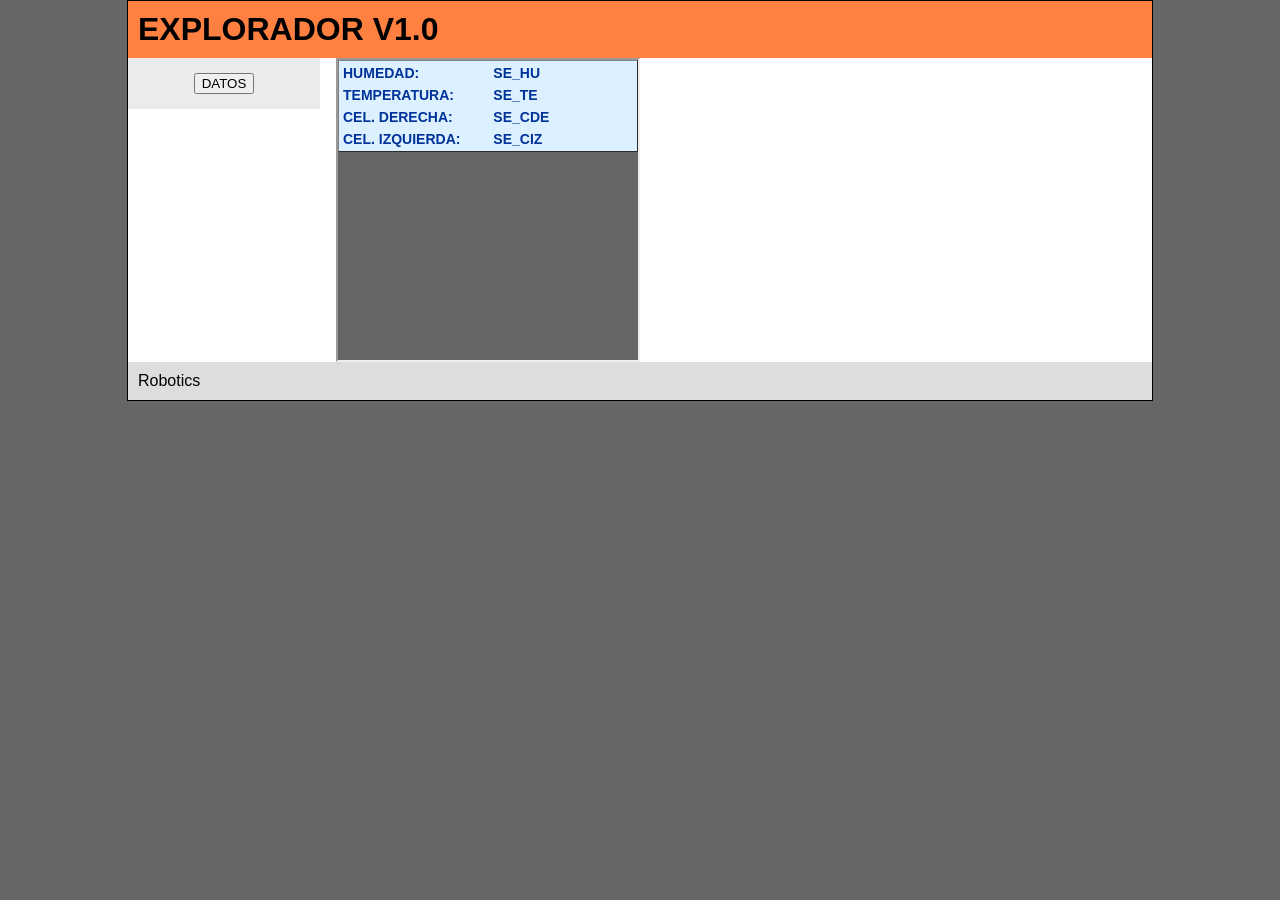
<file: Software/Explorador_V.01.00/index.html>
<!DOCTYPE html PUBLIC "-//W3C//DTD XHTML 1.0 Transitional//EN" "http://www.w3.org/TR/xhtml1/DTD/xhtml1-transitional.dtd">
<html xmlns="http://www.w3.org/1999/xhtml">
<head>
<meta http-equiv="Content-Type" content="text/html; charset=utf-8" />
<title>ROBOT EXPLORADOR</title>
<link rel="stylesheet" type="text/css" href="styles.css" >

<script type="text/JavaScript">

// ----------------------------------
//
// ---------------------------------- 
function recargarDatos()
{
 document.getElementById("IFRM_Datos").contentDocument.location.reload(true);
}

</script>

</head>





<body class="twoColHybLtHdr">

<div id="container">
  
  <div id="header">
    <h1>EXPLORADOR V1.0</h1>
  </div>
    
  <div id="sidebar1">
    <div id="C_Datos" align="center" >
    <input type="button" value="DATOS" onclick="recargarDatos()" >
	</div>
  </div>
  
  <div id="mainContent">
	<iframe scrolling="NO" src="datos.html" id="IFRM_Datos" frameborder="1" height="300" width="300">
	</iframe>
  </div>

  <br class="clearfloat" />
	
  <div id="footer">
    <p>Robotics</p>
  </div>
	
</div>

</body>
</html>
</file>
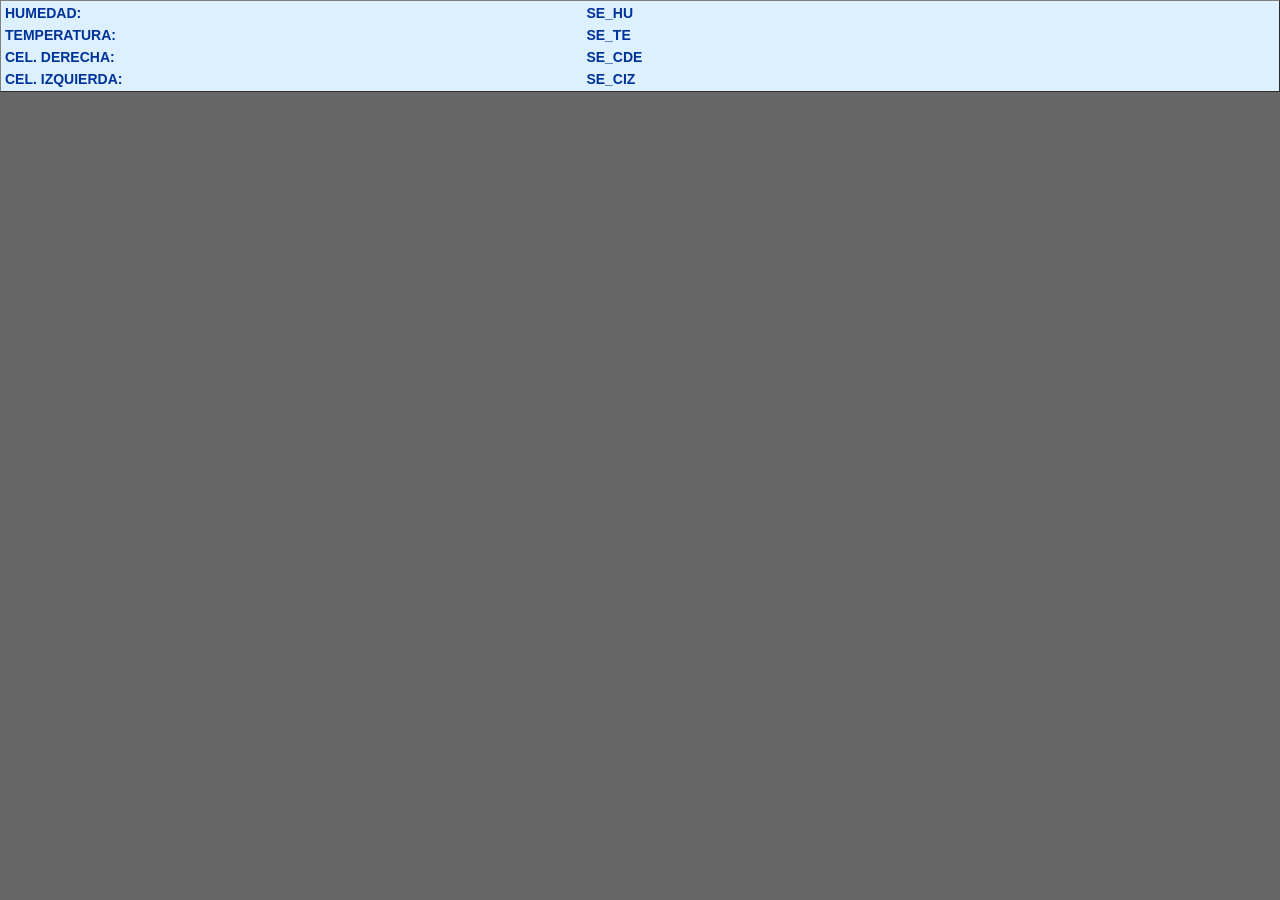
<file: Software/Explorador_V.01.00/datos.html>
<!DOCTYPE html PUBLIC "-//W3C//DTD XHTML 1.0 Transitional//EN" "http://www.w3.org/TR/xhtml1/DTD/xhtml1-transitional.dtd">
<html xmlns="http://www.w3.org/1999/xhtml">
<head>
<meta http-equiv="Content-Type" content="text/html; charset=utf-8" />
<title>ROBOT EXPLORADOR</title>
<link rel="stylesheet" type="text/css" href="styles.css" >
</head>

<body>
 
 <div id="datosSensores" class="mainDatos">
  
  <table width="100%" border="1" cellpadding="2" cellspacing="2" >
  <tr valign="top">
  <td width="170" style="border-width: 0px;">HUMEDAD:</td>
  <td width="204" style="border-width: 0px;">SE_HU</td>
  </tr>
  <tr valign="top">
  <td width="170" style="border-width: 0px;">TEMPERATURA:</td>
  <td width="204" style="border-width: 0px;">SE_TE</td>
  </tr>
  <tr valign="top">
  <td width="170" style="border-width: 0px;">CEL. DERECHA:</td>
  <td width="204" style="border-width: 0px;">SE_CDE</td>
  </tr>
  <tr valign="top">
  <td width="170" style="border-width: 0px;">CEL. IZQUIERDA:</td>
  <td width="204" style="border-width: 0px;">SE_CIZ</td>
  </tr>
  </table>
  
</div>

   
</body>
</html>
</file>
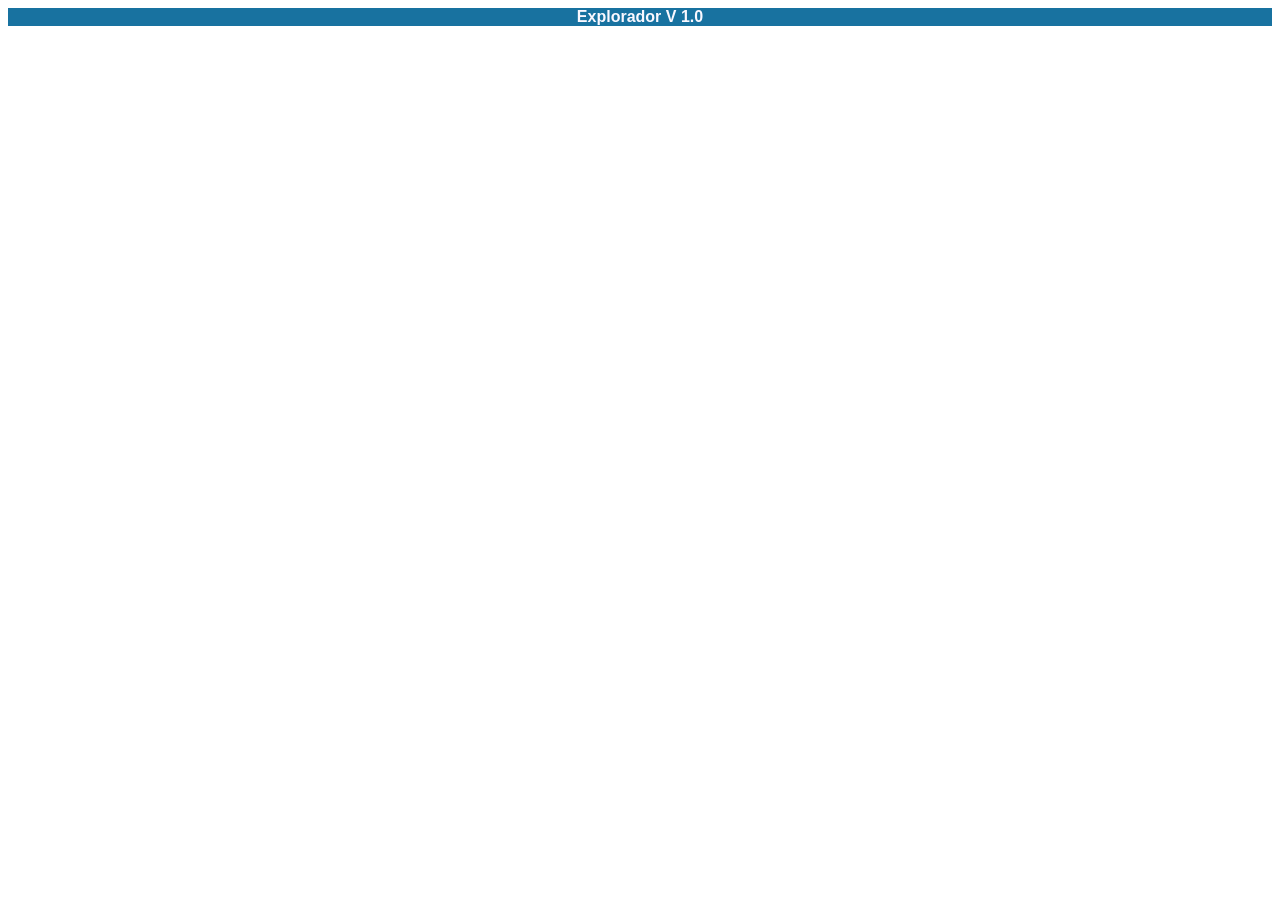
<file: Software/Explorador_V.01.00/web_site/cab.html>
<!DOCTYPE html>
<html>

<head>
<title>Explorador V 1.0</title>

<style type="text/css"> 
#cabecera
{ 
 background-color:#1872A0; 
 color:#FAF8FF; 
 text-align:center; 
 font-size:12pt; 
 font-weight:bold;
 font-family: Arial,Verdana,Geneva,sans-serif; 
 padding: 3 3 3 10px; 
}
</style>
</head>

<body>
 <div id="cabecera">Explorador V 1.0</div> 
</body>

</html>
</file>
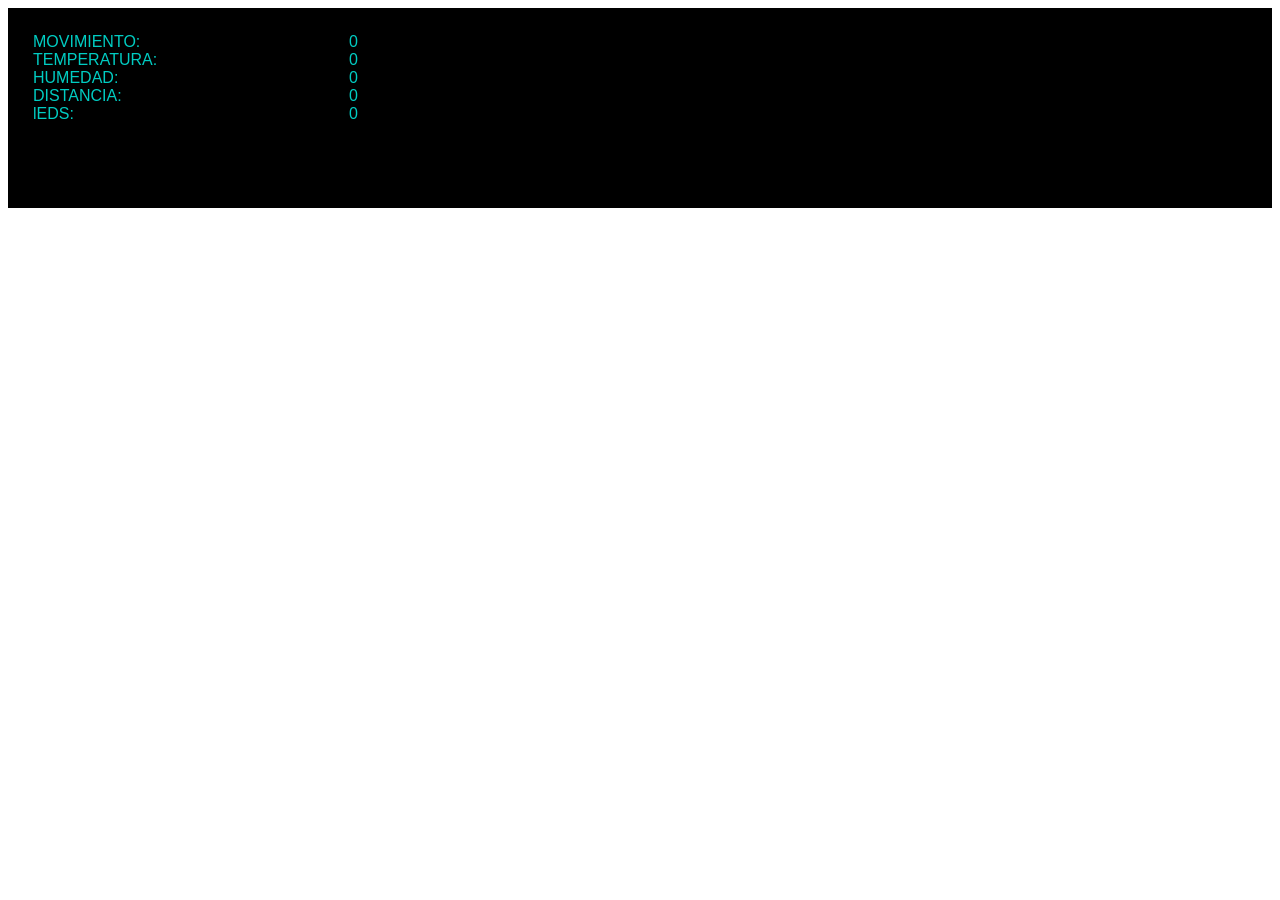
<file: Software/Explorador_V.01.00/web_site/datos.html>
<!DOCTYPE html>
<html>

<head>
<style type="text/css"> 
#datos
{ 
 width:100%;
 height:200px; 
 background-color:#000000;
 color:#00CCC2;
 text-align: left; 
 font-weight:normal;
 font-size:12pt; 
 font-family: Arial,Verdana,Geneva,sans-serif;
 margin: auto;  
} 
</style>
</head>

<body>

<div id="datos"> 
<table width="50%" border="0" cellpadding="0" cellspacing="0"  style="left:25px; top:25px; position:relative;">

<tr valign="top">
<td width="50%" nowrap ><p style="margin: 0px 0px 0px 0px;">MOVIMIENTO:</p></td>
<td width="50%" nowrap ><p style="margin: 0px 0px 0px 0px;">0</p></td>
</tr>
<tr valign="top">
<td width="50%" nowrap ><p style="margin: 0px 0px 0px 0px;">TEMPERATURA:</p></td>
<td width="50%" nowrap ><p style="margin: 0px 0px 0px 0px;">0</p></td>
</tr>
<tr valign="top">
<td width="50%" nowrap ><p style="margin: 0px 0px 0px 0px;">HUMEDAD:</p></td>
<td width="50%" nowrap ><p style="margin: 0px 0px 0px 0px;">0</p></td>
</tr>
<tr valign="top">
<td width="50%" nowrap ><p style="margin: 0px 0px 0px 0px;">DISTANCIA:</p></td>
<td width="50%" nowrap ><p style="margin: 0px 0px 0px 0px;">0</p></td>
</tr>
<tr valign="top">
<td width="50%" nowrap ><p style="margin: 0px 0px 0px 0px;">lEDS:</p></td>
<td width="50%" nowrap ><p style="margin: 0px 0px 0px 0px;">0</p></td>
</tr>
</table>

 </div>
</body>

</html>
</file>
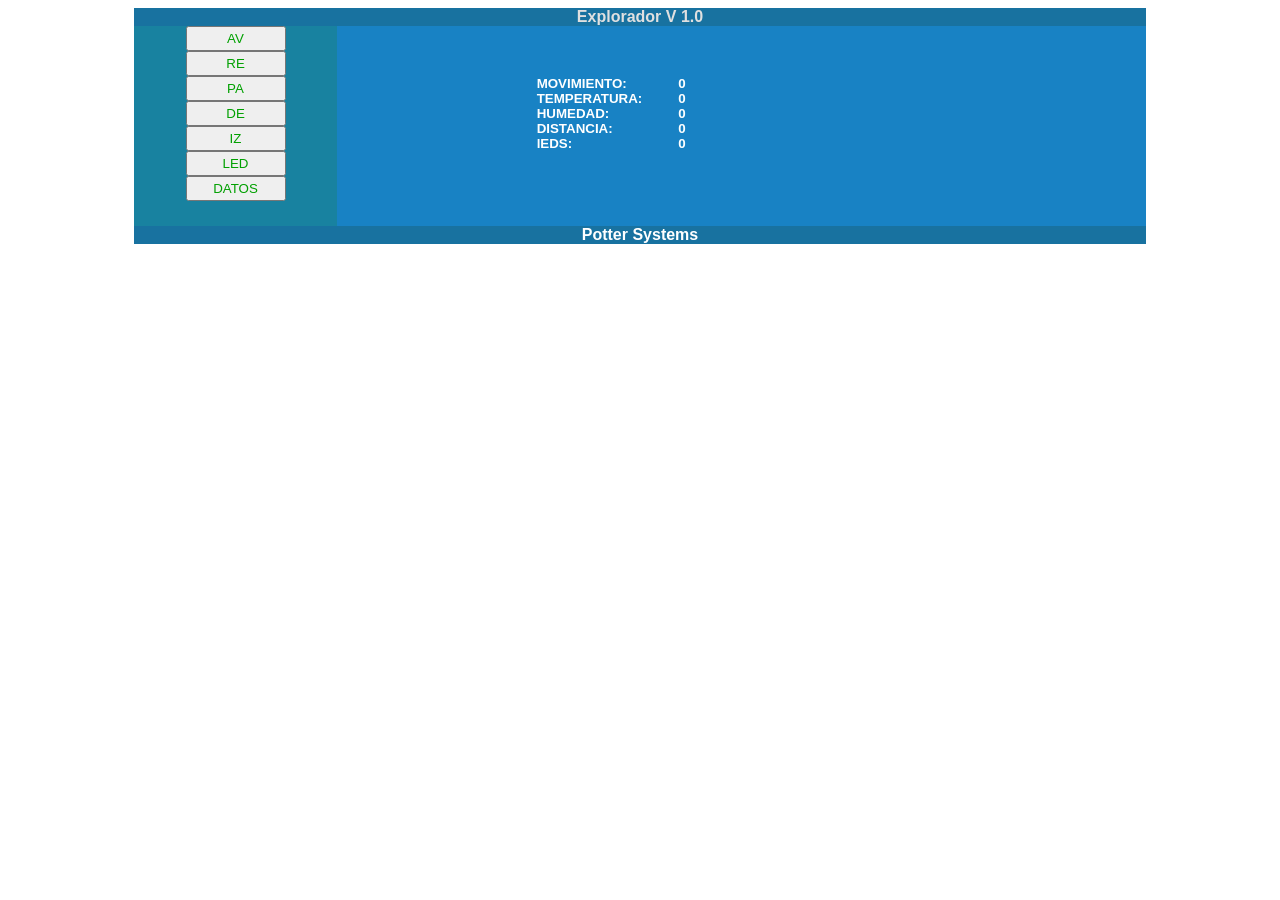
<file: Software/Explorador_V.01.00/web_site/formulario.html>
<!DOCTYPE html>
<html>
<head>
<title>Explorador V 1.0</title>
	
<style type="text/css"> 
BODY
{ 
 font: 8pt Arial,Verdana,Geneva,sans-serif; 
 margin: 10 0 10 0px; 
 text-align: center; 
 background-color: #FFFFFF; 
} 

#contenedor
{ 
 text-align: left; 
 width: 80%; 
 margin: auto; 
} 

#cabecera
{ 
 background-color:#1872A0; 
 color:#E0E0E0; 
 text-align:center; 
 font-size:12pt; 
 font-weight:bold; 
 padding: 3 3 3 10px; 
} 

#cuerpo
{ 
 margin: 10 0 10 0px; 
} 

#lateral
{ 
 width:20%;
 height:200px; 
 background-color:#1882A0; 
 text-align: center;
 float:left; 
} 

#principal
{ 
 width:100%;
 height:200px; 
 background-color:#1882C4;
 color:#FFFFFF;
 text-align: left; 
 font-size:10pt; 
 font-weight:bold; 
} 

#pie
{
 background-color:#1872A0; 
 color:#FFFFFF; 
 text-align:center; 
 font-size:12pt; 
 font-weight:bold; 
 padding: 3 3 3 10px; 
}
</style>


<script type="text/JavaScript">
function fn(v)
{
 document.write(v);
 document.getElementById("FRM0").action += v;
 document.getElementById("FRM0").submit();
}
</script>



</head>
  
<body>
<div id="contenedor"> 
  
 <div id="cabecera">Explorador V 1.0</div> 

 <div id="cuerpo">  
 
 <div id="lateral"> 
   <form action="arduino/webserver/" id="FRM0" method="post">
   <div><input style="color:#00A000; width:100px; height:25px;" value="AV" type="button" onclick="fn('AV')"></div>
   <div><input style="color:#00A000; width:100px; height:25px;" value="RE" type="button" onclick="fn('RE')"></div>
   <div><input style="color:#00A000; width:100px; height:25px;" value="PA" type="button" onclick="fn('PA')"></div>
   <div><input style="color:#00A000; width:100px; height:25px;" value="DE" type="button" onclick="fn('DE')"></div>
   <div><input style="color:#00A000; width:100px; height:25px;" value="IZ" type="button" onclick="fn('IZ')"></div>
   <div><input style="color:#00A000; width:100px; height:25px;" value="LED" type="button" onclick="fn('LD')"></div>
   <div><input style="color:#00A000; width:100px; height:25px;" value="DATOS" type="button" onclick="fn('DT')"></div>
   </form> 
 </div>
    
 <div id="principal"> 

<table width="20%" border="0" cellpadding="0" cellspacing="0"  style="left:200px; top:50px; position:relative;">

<tr valign="top">
<td width="70%" nowrap style="border-width : 0px;"><p style="padding: 0px 0px 0px 0px; margin: 0px 0px 0px 0px;">MOVIMIENTO:</p></td>
<td width="30%" nowrap style="border-width : 0px;"><p style="padding: 0px 0px 0px 0px; margin: 0px 0px 0px 0px;">0</p></td>
</tr>
<tr valign="top">
<td width="70%" nowrap style="border-width : 0px;"><p style="padding: 0px 0px 0px 0px; margin: 0px 0px 0px 0px;">TEMPERATURA:</p></td>
<td width="30%" nowrap style="border-width : 0px;"><p style="padding: 0px 0px 0px 0px; margin: 0px 0px 0px 0px;">0</p></td>
</tr>
<tr valign="top">
<td width="70%" nowrap style="border-width : 0px;"><p style="padding: 0px 0px 0px 0px; margin: 0px 0px 0px 0px;">HUMEDAD:</p></td>
<td width="30%" nowrap style="border-width : 0px;"><p style="padding: 0px 0px 0px 0px; margin: 0px 0px 0px 0px;">0</p></td>
</tr>
<tr valign="top">
<td width="70%" nowrap style="border-width : 0px;"><p style="padding: 0px 0px 0px 0px; margin: 0px 0px 0px 0px;">DISTANCIA:</p></td>
<td width="30%" nowrap style="border-width : 0px;"><p style="padding: 0px 0px 0px 0px; margin: 0px 0px 0px 0px;">0</p></td>
</tr>
<tr valign="top">
<td width="70%" nowrap style="border-width : 0px;"><p style="padding: 0px 0px 0px 0px; margin: 0px 0px 0px 0px;">lEDS:</p></td>
<td width="30%" nowrap style="border-width : 0px;"><p style="padding: 0px 0px 0px 0px; margin: 0px 0px 0px 0px;">0</p></td>
</tr>
</table>

 </div>


 </div>
  
 <div id="pie">Potter Systems</div>  
  
</div>
</body>

</html>
</file>
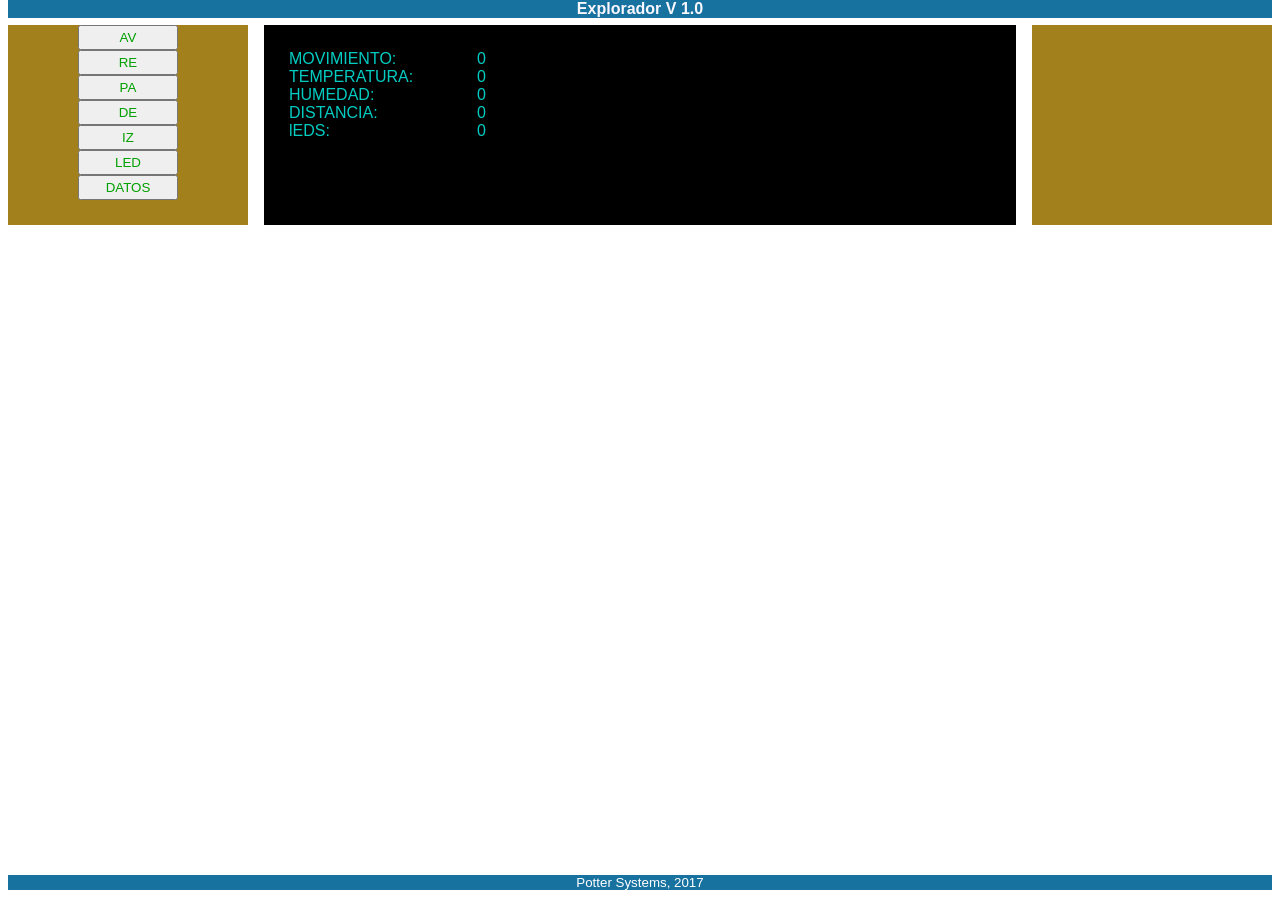
<file: Software/Explorador_V.01.00/web_site/home.html>
<!DOCTYPE html>
<html>

<head>

</head>

 <frameset rows="25,*,25" border="0" frameborder="0" framespacing="2">
  <frame id="alto" src="cab.html" marginheight="0" noresize/>

  <frameset COLS="20%,60%,20%" border="0" frameborder="0" framespacing="2">
    <frame name="menu1"  src="menu1.html" marginheight="0" noresize/>
    <frame name="datos"  src="datos.html" marginheight="0" noresize/>
    <frame name="menu2"  src="menu2.html" marginheight="0" noresize/>
  </frameset>
 
  <frame name="alto" src="pie.html" marginheight="0" noresize/> 
 </frameset> 

</html>
</file>
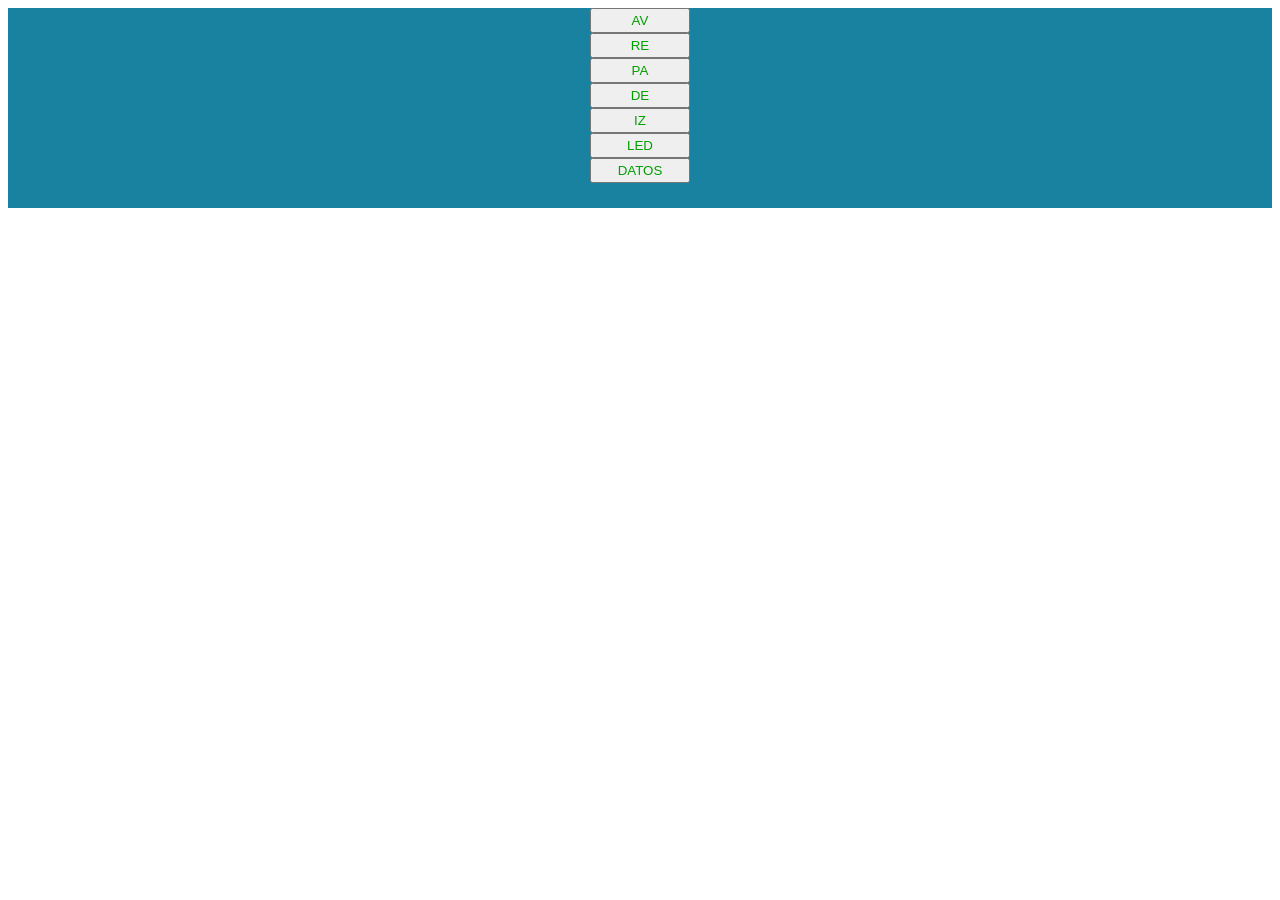
<file: Software/Explorador_V.01.00/web_site/menu.html>
<!DOCTYPE html>
<html>

<head>
<style type="text/css"> 
#menu
{ 
 width: 100%; 
 height:200px; 
 background-color:#1882A0; 
 text-align: center;
 float:left; 
 margin: auto; 
} 
</style>
<script type="text/JavaScript" src="fn.js"></script> 
</head>

<body>
 <div id="menu">  
 <form action="arduino/webserver/" target="datos" id="FRM0" method="get">
  <div><input style="color:#00A000; width:100px; height:25px;" value="AV" type="button" onclick="fn('AV')"></div>
  <div><input style="color:#00A000; width:100px; height:25px;" value="RE" type="button" onclick="fn('RE')"></div>
  <div><input style="color:#00A000; width:100px; height:25px;" value="PA" type="button" onclick="fn('PA')"></div>
  <div><input style="color:#00A000; width:100px; height:25px;" value="DE" type="button" onclick="fn('DE')"></div>
  <div><input style="color:#00A000; width:100px; height:25px;" value="IZ" type="button" onclick="fn('IZ')"></div>
  <div><input style="color:#00A000; width:100px; height:25px;" value="LED" type="button" onclick="fn('LD')"></div>
  <div><input style="color:#00A000; width:100px; height:25px;" value="DATOS" type="button" onclick="fn('DT')"></div>
 </form>
 </div>
</body>
 
</html>
</file>
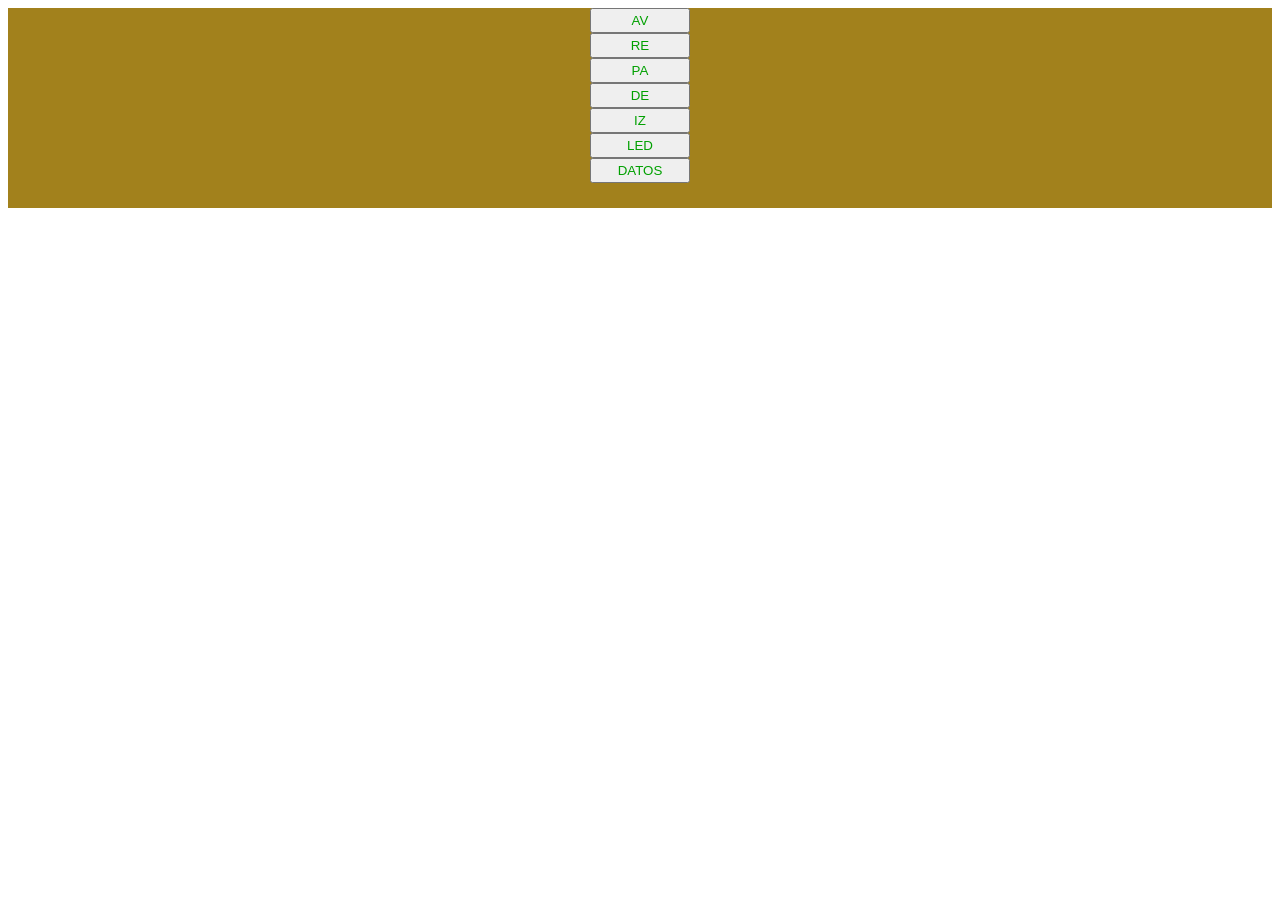
<file: Software/Explorador_V.01.00/web_site/menu1.html>
<!DOCTYPE html>
<html>

<head>
<style type="text/css"> 
#menu1
{ 
 width: 100%; 
 height:200px; 
 background-color:#A2811C; 
 text-align: center;
 float:left; 
 margin: auto; 
} 
</style>
<script type="text/JavaScript" src="fn.js"></script> 
</head>

<body>
 <div id="menu1">  
 <form action="arduino/webserver/" target="datos" id="FRM0" method="get">
  <div><input style="color:#00A000; width:100px; height:25px;" value="AV" type="button" onclick="fn('AV')"></div>
  <div><input style="color:#00A000; width:100px; height:25px;" value="RE" type="button" onclick="fn('RE')"></div>
  <div><input style="color:#00A000; width:100px; height:25px;" value="PA" type="button" onclick="fn('PA')"></div>
  <div><input style="color:#00A000; width:100px; height:25px;" value="DE" type="button" onclick="fn('DE')"></div>
  <div><input style="color:#00A000; width:100px; height:25px;" value="IZ" type="button" onclick="fn('IZ')"></div>
  <div><input style="color:#00A000; width:100px; height:25px;" value="LED" type="button" onclick="fn('LD')"></div>
  <div><input style="color:#00A000; width:100px; height:25px;" value="DATOS" type="button" onclick="fn('DT')"></div>
 </form>
 </div>
</body>
 
</html>
</file>
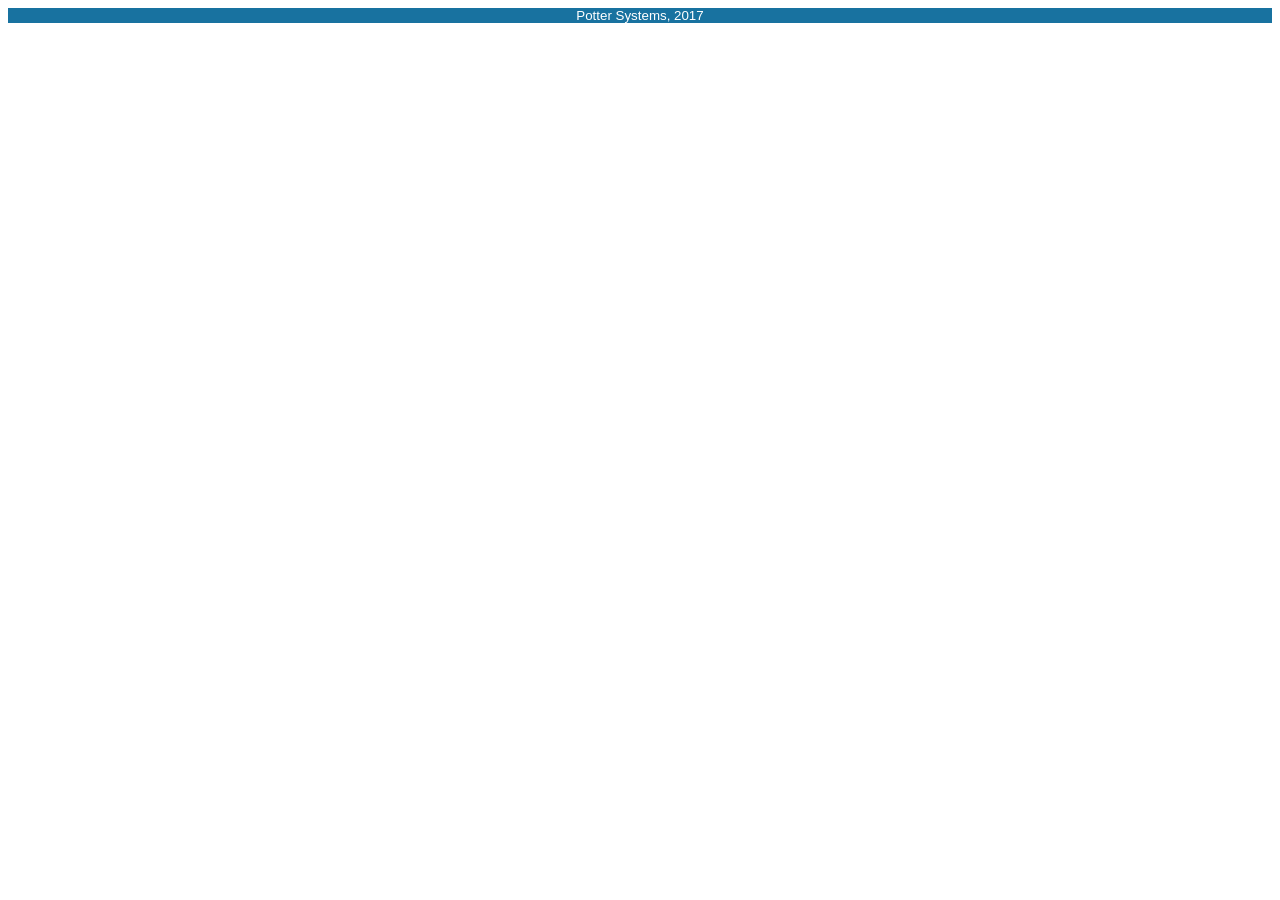
<file: Software/Explorador_V.01.00/web_site/pie.html>
<!DOCTYPE html>
<html>
<head>
<style type="text/css"> 
#pie
{
 background-color:#1872A0; 
 color:#FFFFFF; 
 text-align:center; 
 font-size:10pt; 
 font-weight:normal;
 font-family: Arial,Verdana,Geneva,sans-serif; 
 padding: 3 3 3 10px; 
}
</style>
</head>

<body>
 <div id="pie">Potter Systems, 2017</div>  
</body>

</html>
</file>
<file: Software/Explorador_V.01.00/styles.css>
body  {
	font: 100% Verdana, Arial, Helvetica, sans-serif;
	background: #666666;
	margin: 0; /* es recomendable ajustar a cero el margen y el relleno del elemento body para lograr la compatibilidad con la configuración predeterminada de los diversos navegadores */
	padding: 0;
	text-align: center; /* esto centra el contenedor en los navegadores IE 5*. El texto se ajusta posteriormente con el valor predeterminado de alineación a la izquierda en el selector #container */
	color: #000000;
}

.mainDatos { 
    background-color:#DDF0FF;
    text-align: left;
    font-family: Arial, Helvetica, sans-serif;
	font-size: 14px;
	font-weight: bold;
	color: #003399;
} 

.twoColHybLtHdr #container { 
	width: 80%;  /* esto creará un contenedor con el 80% del ancho del navegador */
	background: #FFFFFF;
	margin: 0 auto; /* los márgenes automáticos (conjuntamente con un ancho) centran la página */
	border: 1px solid #000000;
	text-align: left; /* esto anula text-align: center en el elemento body. */
} 
.twoColHybLtHdr #header { 
	background:#FF8040; 
	padding: 0 10px;  /* este relleno coincide con la alineación izquierda de los elementos de los divs que aparecen bajo él. Si se utiliza una imagen en el #header en lugar de texto, es posible que le interese quitar el relleno. */
} 
.twoColHybLtHdr #header h1 {
	margin: 0; /* el ajuste en cero del margen del último elemento del div de #header evita la contracción del margen (un espacio inexplicable entre divs). Si el div tiene un borde alrededor, esto no es necesario, ya que también evita la contracción del margen */
	padding: 10px 0; /* el uso de relleno en lugar de margen le permitirá mantener el elemento alejado de los bordes del div */
}

/* Sugerencias para sidebar1:
1. Dado que está trabajando en unidades relativas, es conveniente no utilizar relleno en la barra lateral. Se añadirá al ancho global en el caso de navegadores que cumplen los estándares, creando un ancho real desconocido. 
2. Dado que se utilizan las unidades em para el valor de barra lateral, tenga en cuenta que su ancho variará con los diferentes tamaños de texto predeterminados.
3. El espacio entre el lado del div y los elementos que contiene puede crearse colocando un margen izquierdo y derecho en dichos elementos, como se observa en la regla ".twoColHybLtHdr #sidebar1 p".
*/
.twoColHybLtHdr #sidebar1 {
	float: left; 
	width: 12em; /* dado que este elemento es flotante, debe asignarse un ancho */
	background: #EBEBEB; /* el color de fondo se mostrará a lo largo de todo el contenido de la columna, pero no más allá */
	padding: 15px 0; /* el relleno superior e inferior crea un espacio visual dentro de este div  */
}
.twoColHybLtHdr #sidebar1 h3, .twoColHybLtHdr #sidebar1 p {
	margin-left: 10px; /* deben asignarse los márgenes izquierdo y derecho de cada elemento que vaya a colocarse en las columnas laterales */
	margin-right: 10px;
}

/* Sugerencias para mainContent:
1. El espacio entre el mainContent y sidebar1 se crea con el margen izquierdo del div mainContent.  Con independencia de la cantidad de contenido que incluya el div sidebar1, permanecerá el espacio de la columna. Puede quitar el margen izquierdo si desea que el texto del div #mainContent llene el espacio de #sidebar1 cuando termine el contenido de #sidebar1.
2. Tenga en cuenta que es posible que se produzca la caída de un elemento flotante (la caída del área mainContent no flotante debajo de la barra lateral) si se coloca un elemento más ancho que él en el div mainContent. Con un diseño híbrido (ancho global basado en porcentajes con barra lateral basada en ems), puede que no sea posible calcular exactamente el ancho disponible. Si el tamaño del texto del usuario es superior a la media, tendrá un div de barra lateral más ancho y, en consecuencia, menos espacio en el div mainContent. Debe tener en cuenta esta limitación (particularmente si el cliente añade contenido con Contribute.
3. En el siguiente comentario condicional de Internet Explorer, la propiedad zoom se utiliza para asignar a mainContent "hasLayout." Esto puede contribuir a evitar diversos problemas específicos de IE.
*/
.twoColHybLtHdr #mainContent { 
	margin: 0 20px 0 13em; /* el margen derecho puede asignarse en porcentajes o píxeles. Éste crea el espacio a lo largo de la parte derecha de la página. */
} 

.twoColHybLtHdr #footer { 
	padding: 0 10px; /* este relleno coincide con la alineación izquierda de los elementos de los divs que aparecen por encima de él. */
	background:#DDDDDD;
} 
.twoColHybLtHdr #footer p {
	margin: 0; /* el ajuste en cero de los márgenes del primer elemento del pie evitará que puedan contraerse los márgenes (un espacio entre divs) */
	padding: 10px 0; /* el relleno de este elemento creará espacio, de la misma forma que lo haría el margen, sin el problema de la contracción de márgenes */
}

/* Varias clases diversas para su reutilización */
.fltrt { /* esta clase puede utilizarse para que un elemento flote en la parte derecha de la página. El elemento flotante debe preceder al elemento junto al que debe aparecer en la página. */
	float: right;
	margin-left: 8px;
}
.fltlft { /* esta clase puede utilizarse para que un elemento flote en la parte izquierda de la página. */
	float: left;
	margin-right: 8px;
}
.clearfloat { /* esta clase debe colocarse en un elemento div o break y debe ser el último elemento antes del cierre de un contenedor que incluya completamente a un elemento flotante */
	clear:both;
    height:0;
    font-size: 1px;
    line-height: 0px;
}
</file>
